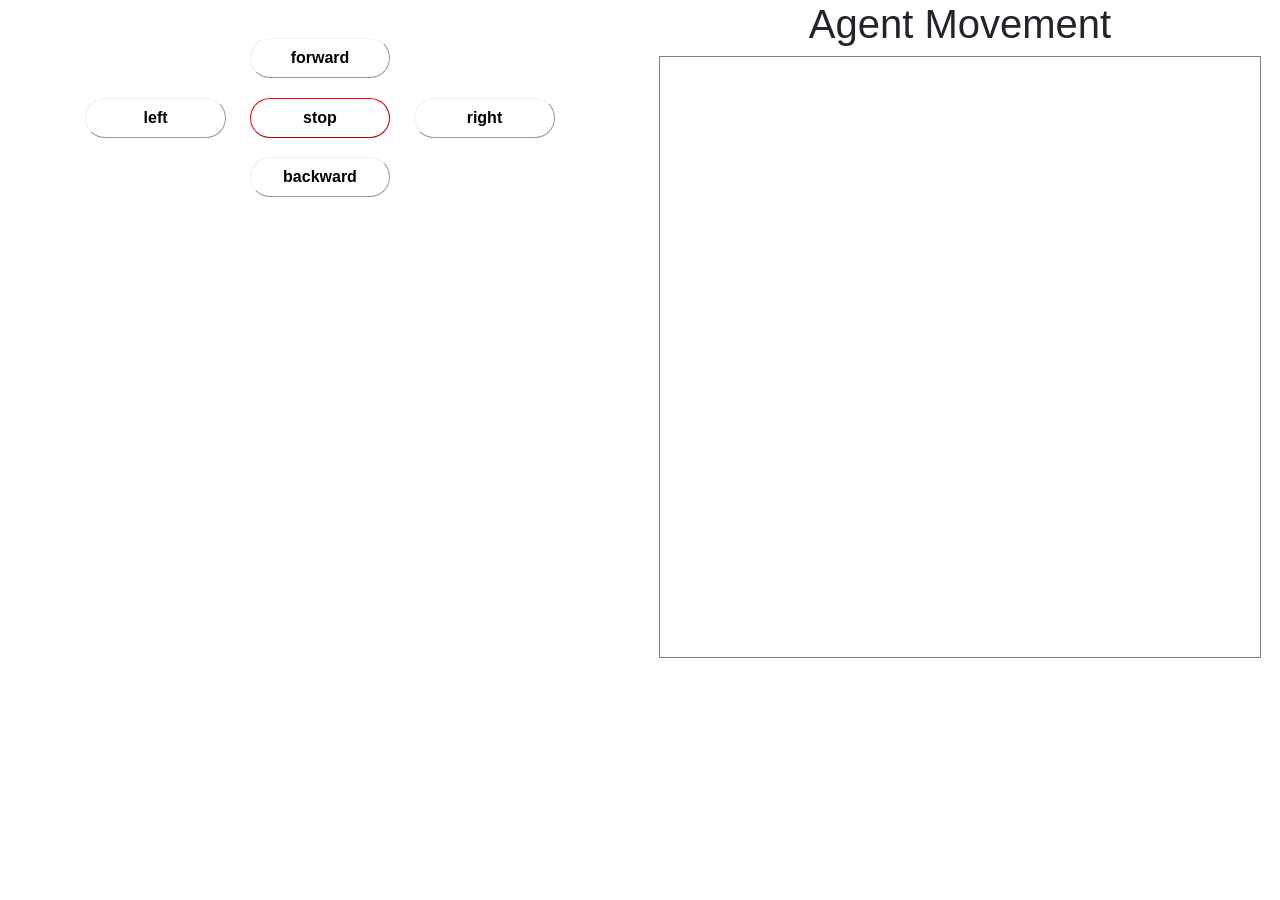
<file: Web_Task2/index.html>
<!DOCTYPE html>
<html>

<head>
    <title>Control Panel with Diagram</title>
    <link rel="stylesheet" href="https://cdn.jsdelivr.net/npm/bootstrap@4.0.0/dist/css/bootstrap.min.css"
        integrity="sha384-Gn5384xqQ1aoWXA+058RXPxPg6fy4IWvTNh0E263XmFcJlSAwiGgFAW/dAiS6JXm"
        crossorigin="anonymous"> <!--Import an online source to split the page-->

    <link rel="stylesheet" type="text/css" href="styles.css" /> <!--the css file-->
    <script src="https://code.jquery.com/jquery-3.6.0.min.js"></script> <!--attach event listeners to HTML elements, 
        get the values of input fields, and send AJAX requests to a PHP script-->
    <script src="ajax.js"></script> <!--send form data to the PHP, inserts the data into MySQL database, without requiring the page to be reloaded-->
</head>

<body>
        <div class="row no-gutters">
            <div class="col no-gutters">
                <div class="leftside">
                    <button onclick="ff(300,290)" id="forward" name="button" value="f">forward</button><br> <!--(Diagram size/2 , Diagram size/2 - 10) 
                        to keep the x-axis as it is and, on the other hand, move the y-axis to the north by -10 -->
                    <button onclick="lf(290,300)" id="left" name="button" value="l">left</button>
                    <button id="stop" name="button" value="s">stop</button>
                    <button onclick="rf(310,300)" id="right" name="button" value="r">right</button><br>
                    <button onclick="bf(300,310)" id="backward" name="button" value="b">backward</button>
                </div>
            </div>

            <div class="col no-gutters">
                <div class="rightside">
                    <h1>Agent Movement</h1>
                    <canvas id="myCanvas" width="600" height="600"></canvas> <!--Diagram size-->
                </div>
            </div>
        </div>
    

    <script src="functions.js"></script>
</body>

</html>
</file>
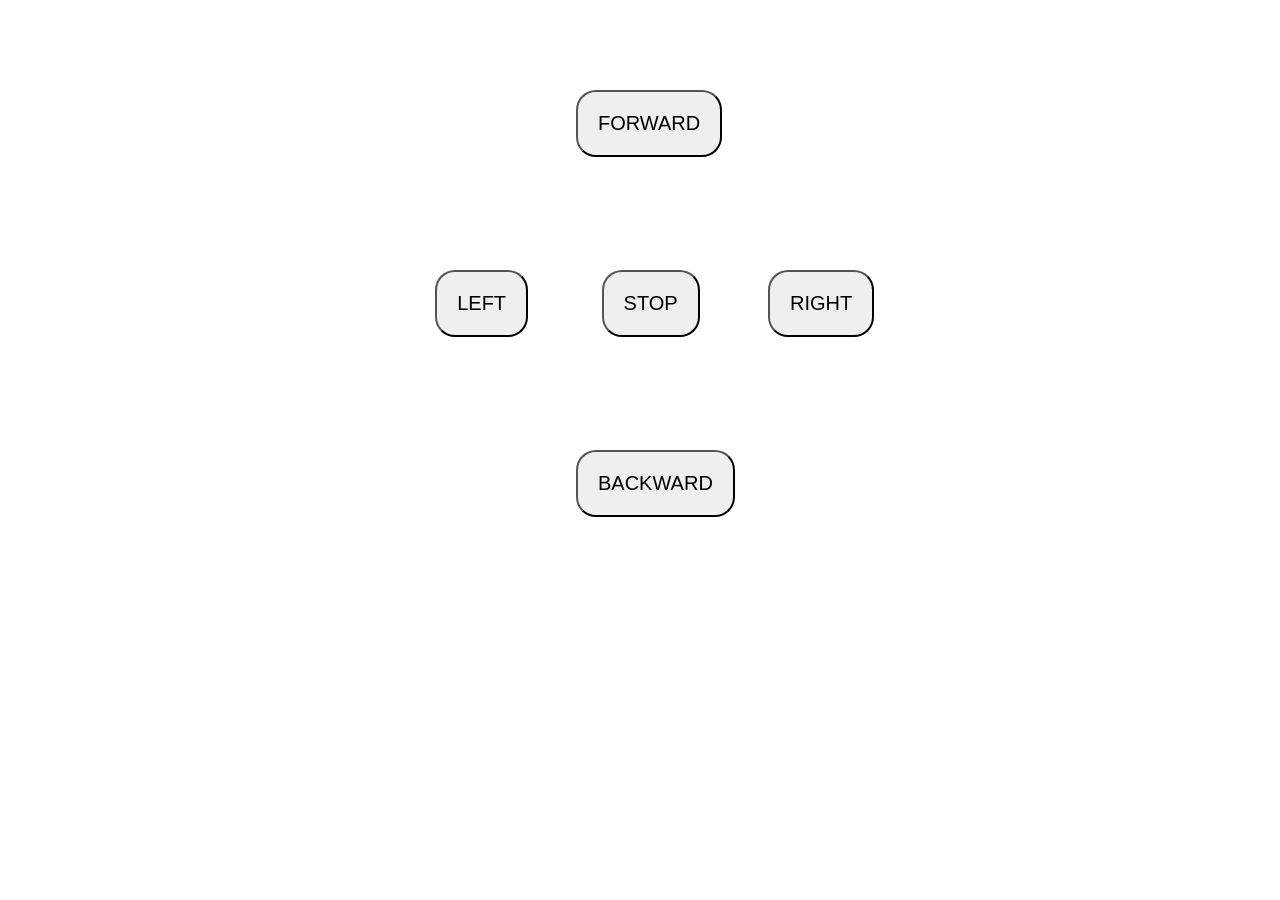
<file: WebRobotControlPanel/index.html>
<!DOCTYPE html>
<html>
    <head>
        <title>Control panel</title>
        <style>



            button{
               font-size: 20px;
            padding: 20px;
            border-radius: 20px;
                
            }


            #forward{
                position: fixed;
                left: 45%;
                top: 10%;
            }

            #left{
                position: fixed;
                left: 34%;
                top: 30%;
            }

            #stop{
                position: fixed;
                left: 47%;
                top: 30%;
            }
            
            #right{
                position: fixed;
                left: 60%;
                top: 30%;
            }
            #backward{
                position: fixed;
                left: 45%;
                top: 50%;
                
            }
        </style>
    </head>
    <body>
        <form action="connect.php" method="post" target="_blank">
            <button id="forward" name="button" value="f">FORWARD</button>
            <button id="left" name="button" value="l">LEFT</button>
            <button id="stop" name="button" value="s">STOP</button>
            <button id="right" name="button" value="r">RIGHT</button>
            <button id="backward" name="button" value="b">BACKWARD</button>
        </form>
    
        
    </body>
</html>
</file>
<file: Web_Task2/styles.css>
body{
    text-align: center;
}
button{
    width: 22%;
    height: 40px;
    border-radius: 25px;
    font-weight: bold;
    background-color:white;
    border-width: thin;
    border-color:initial; 
}
#stop{
    position: relative;
    margin-top: 3%;
    border-color: red;
}
#left{
    position: relative;
    margin-top: 3%;
    margin-right: 3%;
}
#right{
    position: relative;
    margin-top: 3%;
    margin-left: 3%;
}
#backward{
    position: relative;
    margin-top: 3%;
}
.leftside, .rightside{
    width: 100%;
}
.leftside{
    margin-top: 6%;
}
canvas{
    border:1px solid grey;
}
</file>
